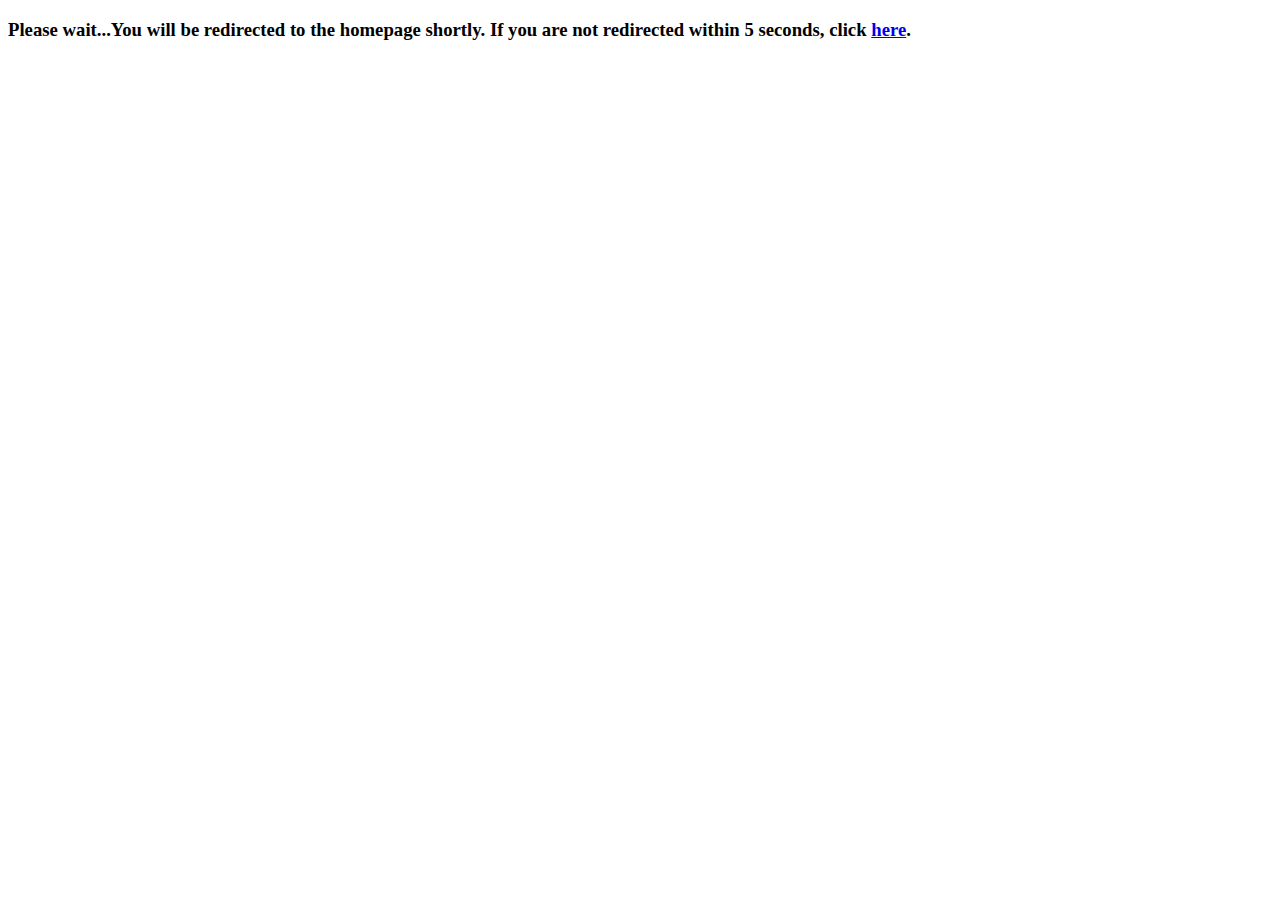
<file: index.html>
﻿<!DOCTYPE html>
<!--This is the homepage for the entire app. It does just about everything.-->
<html xmlns="http://www.w3.org/1999/xhtml">
<head>
    <title>Redirecting...</title>
    <meta http-equiv="refresh" content="2; url=ClientApplication/login/login.html" />
</head>
<body>
    <h3>Please wait...You will be redirected to the homepage shortly. If you are not redirected within 5 seconds, click <a href="ClientApplication/login/login.html">here</a>.</h3>
</body>
</html>
</file>
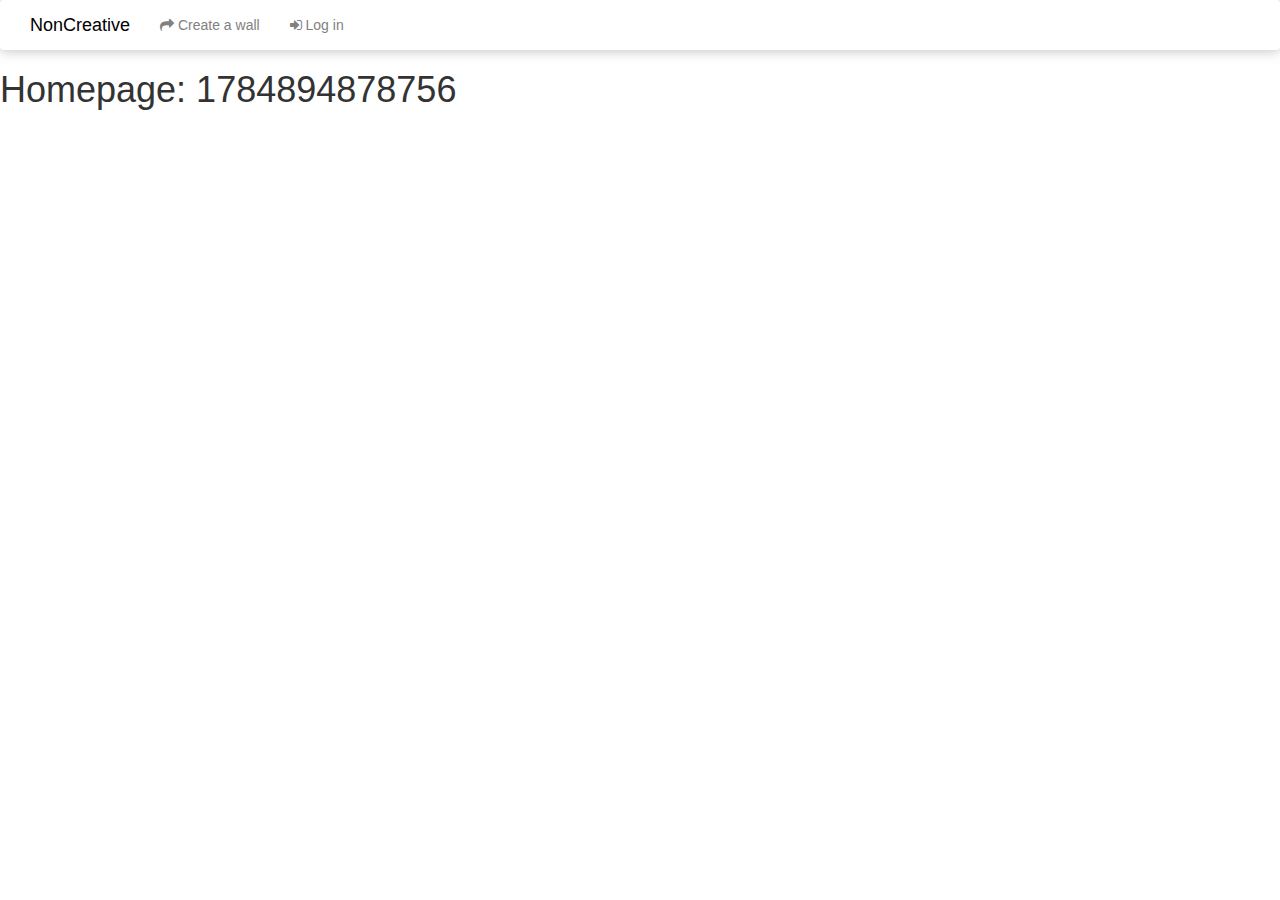
<file: web/index.html>
﻿<!DOCTYPE html>
<!--[if lte IE 8]> <meta http-equiv=refresh content="0; URL=ie_not_supported.html" /> <![endif]-->
<html xmlns="http://www.w3.org/1999/xhtml" ng-app="app">
<head>

    <title></title>
    <meta name="viewport" content="width=device-width, initial-scale=1, maximum-scale=1" />

    <!--DEV SETTING-->
    <!--This disables caching so you can test CSS AND JS Changes without having to clear-->
    <!--your cache each change. THIS SIGNIFICANTLY HURTS PERFORMANCE. DO NOT ENABLE WHEN IN PRODUCTION USE.-->
    <meta http-equiv="cache-control" content="max-age=0" />
    <meta http-equiv="cache-control" content="no-cache" />
    <meta http-equiv="expires" content="0" />
    <meta http-equiv="expires" content="Tue, 01 Jan 1980 1:00:00 GMT" />
    <meta http-equiv="pragma" content="no-cache" />

    <!--Uncomment this in a merged production environment
        <link rel="stylesheet" type="text/css" href="styles/styles.css" />
    -->
    <!--While the styles aren't merged into the output, -->
    <link rel="stylesheet" type="text/css" href="styles/global/alerts.css" />
    <link rel="stylesheet" type="text/css" href="styles/global/baseStyles.css" />
    <link rel="stylesheet" type="text/css" href="styles/global/prompts.css" />

    <link rel="stylesheet" type="text/css" href="styles/thirdparty/bootstrap.min.css" />
    <link rel="stylesheet" type="text/css" href="styles/thirdparty/bootstrap.theme.min.css" />
    <link rel="stylesheet" type="text/css" href="styles/thirdparty/fontawesome.min.css" />
    <link rel="stylesheet" type="text/css" href="styles/thirdparty/loading-bar.css" />
    <link rel="stylesheet" type="text/css" href="styles/thirdparty/toastr.css" />

    <link rel="stylesheet" type="text/css" href="styles/thirdparty/medium.core.css" />
    <link rel="stylesheet" type="text/css" href="styles/thirdparty/medium.theme.default.css" />

    <!--End deletable section-->
    <script src="scripts/javascript.js"></script>

    <script src="scripts/global/settings.js"></script>

    <script src="scripts/thirdparty/cookie.js"></script>
    <script src="scripts/thirdparty/jquery.min.js"></script>
    <script src="scripts/thirdparty/jquery.linkify.min.js"></script>
    <script src="scripts/thirdparty/angularjs.min.js"></script>
    <script src="scripts/thirdparty/angularjs.animate.min.js"></script>
    <script src="scripts/thirdparty/angularjs.route.min.js"></script>
    <script src="scripts/thirdparty/angularjs.localstorage.min.js"></script>
    <script src="scripts/thirdparty/angular.infinitescroll.js"></script>
    <script src="scripts/thirdparty/angular.sanitize.js"></script>
    <script src="scripts/thirdparty/angular.virtualscroll.js"></script>

    <script src="scripts/thirdparty/loading-bar.js"></script>
    <script src="scripts/thirdparty/prefixfree.min.js"></script>
    <script src="scripts/thirdparty/bootstrap.min.js"></script>
    <script src="scripts/thirdparty/bootbox.min.js"></script>
    <script src="scripts/thirdparty/toastr.js"></script>
    <script src="scripts/global/base.js"></script>
    <script src="scripts/thirdparty/prettydate.js"></script>
    <script src="scripts/thirdparty/medium.js"></script>

    <script src="scripts/controllers/home.js"></script>
    <script src="scripts/controllers/login.js"></script>
    <script src="scripts/controllers/creator.js"></script>
    <script src="scripts/controllers/wall.js"></script>
    <script src="scripts/controllers/navbar.js"></script>


    <!--Wall libraries-->
    <script src="scripts/controllers/wall-libs/editor.js"></script>
    <script src="scripts/controllers/wall-libs/loader.js"></script>
    <script src="scripts/controllers/wall-libs/wall.js"></script>
    <script src="scripts/controllers/wall-libs/wallsettings.js"></script>
    <script src="scripts/controllers/wall-libs/attachmenthelper.js"></script>
    <script src="scripts/controllers/wall-libs/sidebar.js"></script>
    <!--End wall libraries list-->

    <script src="scripts/internal-libs/authservice.js"></script>
    <script src="scripts/internal-libs/selectionhelpers.js"></script>
    <script src="scripts/internal-libs/restApi.js"></script>
    <script src="scripts/internal-libs/ngcontenteditable.js"></script>
    <!-- HTML5 shim and Respond.js IE8 support of HTML5 elements and media queries -->


</head>
<body>

    <!--Our navbar is here-->
    <div class="navbar navbar-inverse navbar-default" role="navigation" ng-controller="navbarController">
        <!--This navbar is hidden when the user isn't logged in-->

        <div class="navbar-header">
            <button type="button" class="navbar-toggle" data-toggle="collapse" data-target=".navbar-ex1-collapse">
                <span class="sr-only">Toggle navigation</span>
                <span class="icon-bar"></span>
                <span class="icon-bar"></span>
                <span class="icon-bar"></span>
            </button>
            <a class="navbar-brand" id="navbar-brand-link" rel="home" href="#/" title="Fragranx-Next App">&nbsp;&nbsp;&nbsp;NonCreative</a>
        </div>

        <div class="collapse navbar-collapse navbar-ex1-collapse">
            <ul class="nav navbar-nav">
                <li><a href="#/creator"><i class="fa fa-share"></i> Create a wall</a></li>
                <li ng-hide="authentication.isAuth"><a href="#/login"><i class="fa fa-sign-in"></i> Log in</a></li>
                <li ng-show="authentication.isAuth"><a ng-click="logOut()" href="#/login"><i class="fa fa-sign-out"></i> Log out ({{authentication.userName}})</a></li>
                <li ng-show="authentication.isAuth"><a href="#/login"><i class="fa fa-share"></i> My user settings</a></li>
            </ul>
        </div>
    </div>

    <!--This is where the content from angularJs will be injected-->
    <div class="" ng-view>
        <br />
        <br />
    </div>
</body>
</html>
</file>
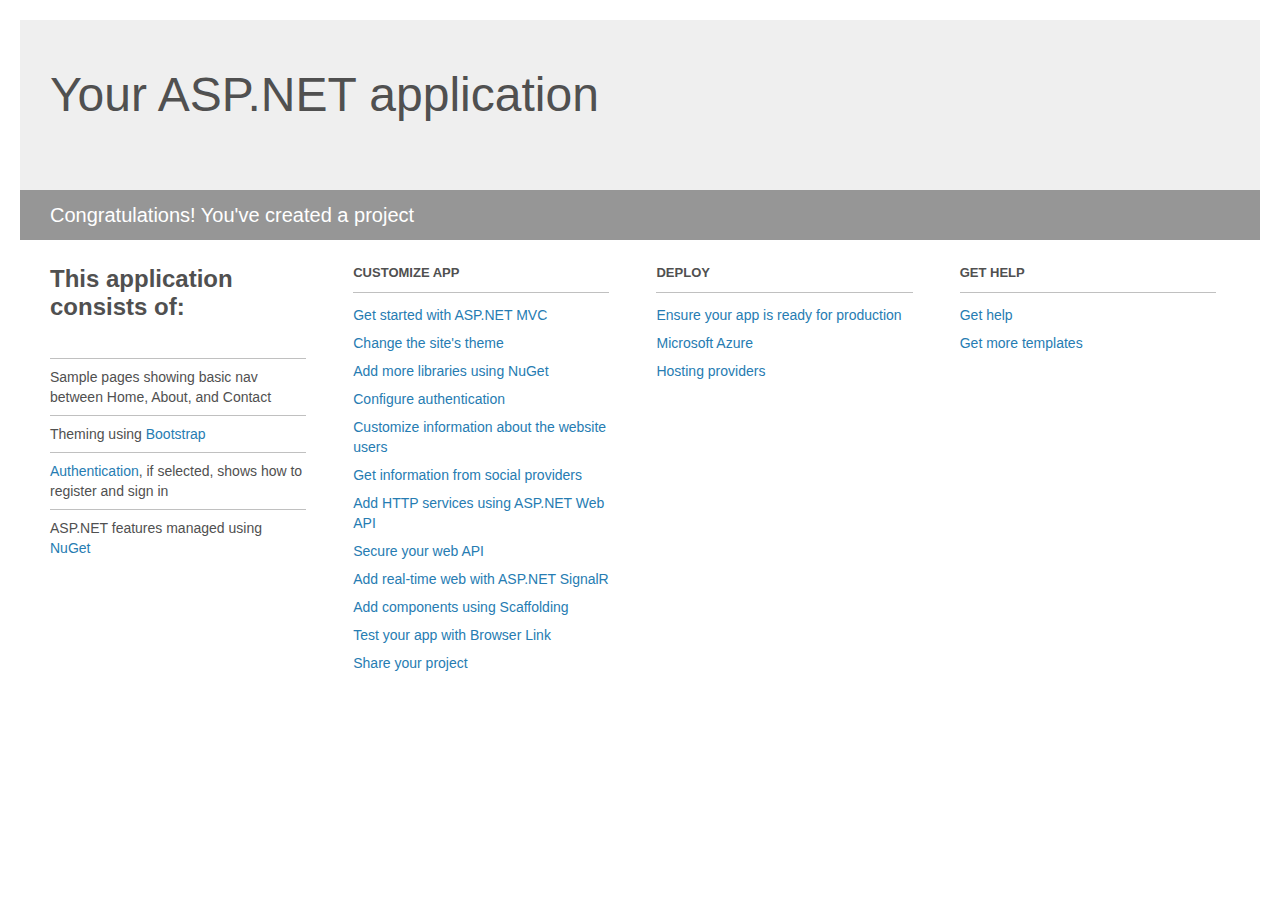
<file: Project_Readme.html>
﻿<!DOCTYPE html>
<html lang="en">
<head>
    <meta charset="utf-8" />
    <title>Your ASP.NET application</title>
    <style>
        body {
            background: #fff;
            color: #505050;
            font: 14px 'Segoe UI', tahoma, arial, helvetica, sans-serif;
            margin: 20px;
            padding: 0;
        }

        #header {
            background: #efefef;
            padding: 0;
        }

        h1 {
            font-size: 48px;
            font-weight: normal;
            margin: 0;
            padding: 0 30px;
            line-height: 150px;
        }

        p {
            font-size: 20px;
            color: #fff;
            background: #969696;
            padding: 0 30px;
            line-height: 50px;
        }

        #main {
            padding: 5px 30px;
        }

        .section {
            width: 21.7%;
            float: left;
            margin: 0 0 0 4%;
        }

            .section h2 {
                font-size: 13px;
                text-transform: uppercase;
                margin: 0;
                border-bottom: 1px solid silver;
                padding-bottom: 12px;
                margin-bottom: 8px;
            }

            .section.first {
                margin-left: 0;
            }

                .section.first h2 {
                    font-size: 24px;
                    text-transform: none;
                    margin-bottom: 25px;
                    border: none;
                }

                .section.first li {
                    border-top: 1px solid silver;
                    padding: 8px 0;
                }

            .section.last {
                margin-right: 0;
            }

        ul {
            list-style: none;
            padding: 0;
            margin: 0;
            line-height: 20px;
        }

        li {
            padding: 4px 0;
        }

        a {
            color: #267cb2;
            text-decoration: none;
        }

            a:hover {
                text-decoration: underline;
            }
    </style>
</head>
<body>

    <div id="header">
        <h1>Your ASP.NET application</h1>
        <p>Congratulations! You've created a project</p>
    </div>

    <div id="main">
        <div class="section first">
            <h2>This application consists of:</h2>
            <ul>
                <li>Sample pages showing basic nav between Home, About, and Contact</li>
                <li>Theming using <a href="http://go.microsoft.com/fwlink/?LinkID=320754">Bootstrap</a></li>
                <li><a href="http://go.microsoft.com/fwlink/?LinkID=320755">Authentication</a>, if selected, shows how to register and sign in</li>
                <li>ASP.NET features managed using <a href="http://go.microsoft.com/fwlink/?LinkID=320756">NuGet</a></li>
            </ul>
        </div>

        <div class="section">
            <h2>Customize app</h2>
            <ul>
                <li><a href="http://go.microsoft.com/fwlink/?LinkID=320757">Get started with ASP.NET MVC</a></li>
                <li><a href="http://go.microsoft.com/fwlink/?LinkID=320758">Change the site's theme</a></li>
                <li><a href="http://go.microsoft.com/fwlink/?LinkID=320759">Add more libraries using NuGet</a></li>
                <li><a href="http://go.microsoft.com/fwlink/?LinkID=320760">Configure authentication</a></li>
                <li><a href="http://go.microsoft.com/fwlink/?LinkID=320761">Customize information about the website users</a></li>
                <li><a href="http://go.microsoft.com/fwlink/?LinkID=320762">Get information from social providers</a></li>
                <li><a href="http://go.microsoft.com/fwlink/?LinkID=320763">Add HTTP services using ASP.NET Web API</a></li>
                <li><a href="http://go.microsoft.com/fwlink/?LinkID=320764">Secure your web API</a></li>
                <li><a href="http://go.microsoft.com/fwlink/?LinkID=320765">Add real-time web with ASP.NET SignalR</a></li>
                <li><a href="http://go.microsoft.com/fwlink/?LinkID=320766">Add components using Scaffolding</a></li>
                <li><a href="http://go.microsoft.com/fwlink/?LinkID=320767">Test your app with Browser Link</a></li>
                <li><a href="http://go.microsoft.com/fwlink/?LinkID=320768">Share your project</a></li>
            </ul>
        </div>

        <div class="section">
            <h2>Deploy</h2>
            <ul>
                <li><a href="http://go.microsoft.com/fwlink/?LinkID=320769">Ensure your app is ready for production</a></li>
                <li><a href="http://go.microsoft.com/fwlink/?LinkID=320770">Microsoft Azure</a></li>
                <li><a href="http://go.microsoft.com/fwlink/?LinkID=320771">Hosting providers</a></li>
            </ul>
        </div>

        <div class="section last">
            <h2>Get help</h2>
            <ul>
                <li><a href="http://go.microsoft.com/fwlink/?LinkID=320772">Get help</a></li>
                <li><a href="http://go.microsoft.com/fwlink/?LinkID=320773">Get more templates</a></li>
            </ul>
        </div>
    </div>

</body>
</html>
</file>
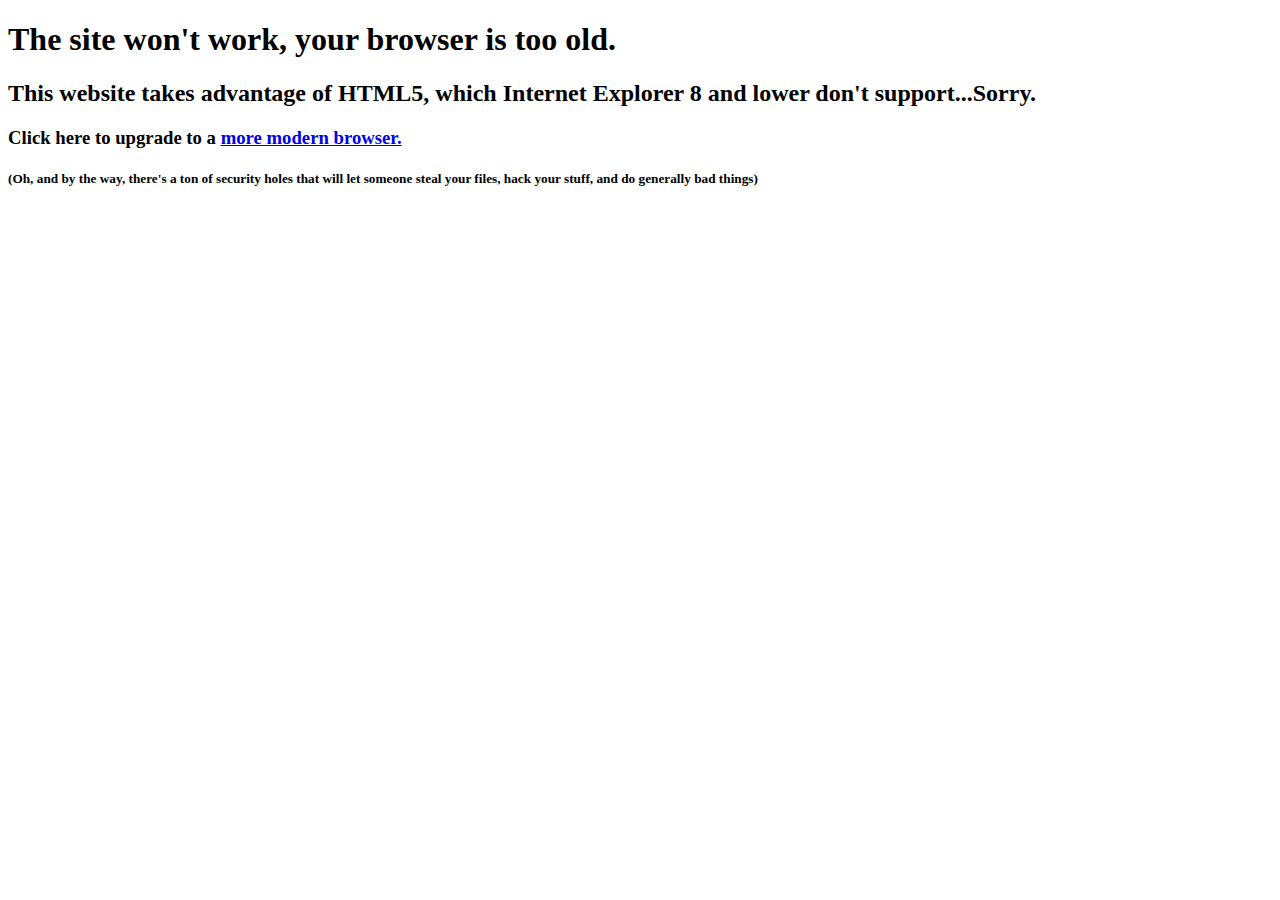
<file: web/ie_not_supported.html>
﻿<!DOCTYPE html>
<html xmlns="http://www.w3.org/1999/xhtml">
<head>
    <title>IE 8 or lower not supported</title>
</head>
<body>
    <h1>The site won't work, your browser is too old.</h1>
    <h2>This website takes advantage of HTML5, which Internet Explorer 8 and lower don't support...Sorry.</h2>
    <h3>Click here to upgrade to a <a href="http://browsehappy.com">more modern browser.</a></h3>
    <h5>(Oh, and by the way, there's a ton of security holes that will let someone steal your files, hack your stuff, and do generally bad things)</h5>
    <p>
        <!--Link to metasploit depending on if it's IE6,7,or 8-->
        <!--[if lte IE 6]>
            <a href="http://www.rapid7.com/db/search?utf8=%E2%9C%93&q=internet+explorer+6&t=a">
            Here are just a few of the known security flaws in your browser.
            </a>
        <![endif]-->
        <!--[if IE 7]>
            <a href="http://www.rapid7.com/db/search?utf8=%E2%9C%93&q=internet+explorer+7&t=a">
            Here are just a few of the known security flaws in your browser.
            </a>
        <![endif]-->
        <!--[if IE 8]>
            <a href="http://www.rapid7.com/db/search?utf8=%E2%9C%93&q=internet+explorer+8&t=a">
            Here are just a few of the known security flaws in your browser.
            </a>
        <![endif]-->
    </p>
</body>
</html>
</file>
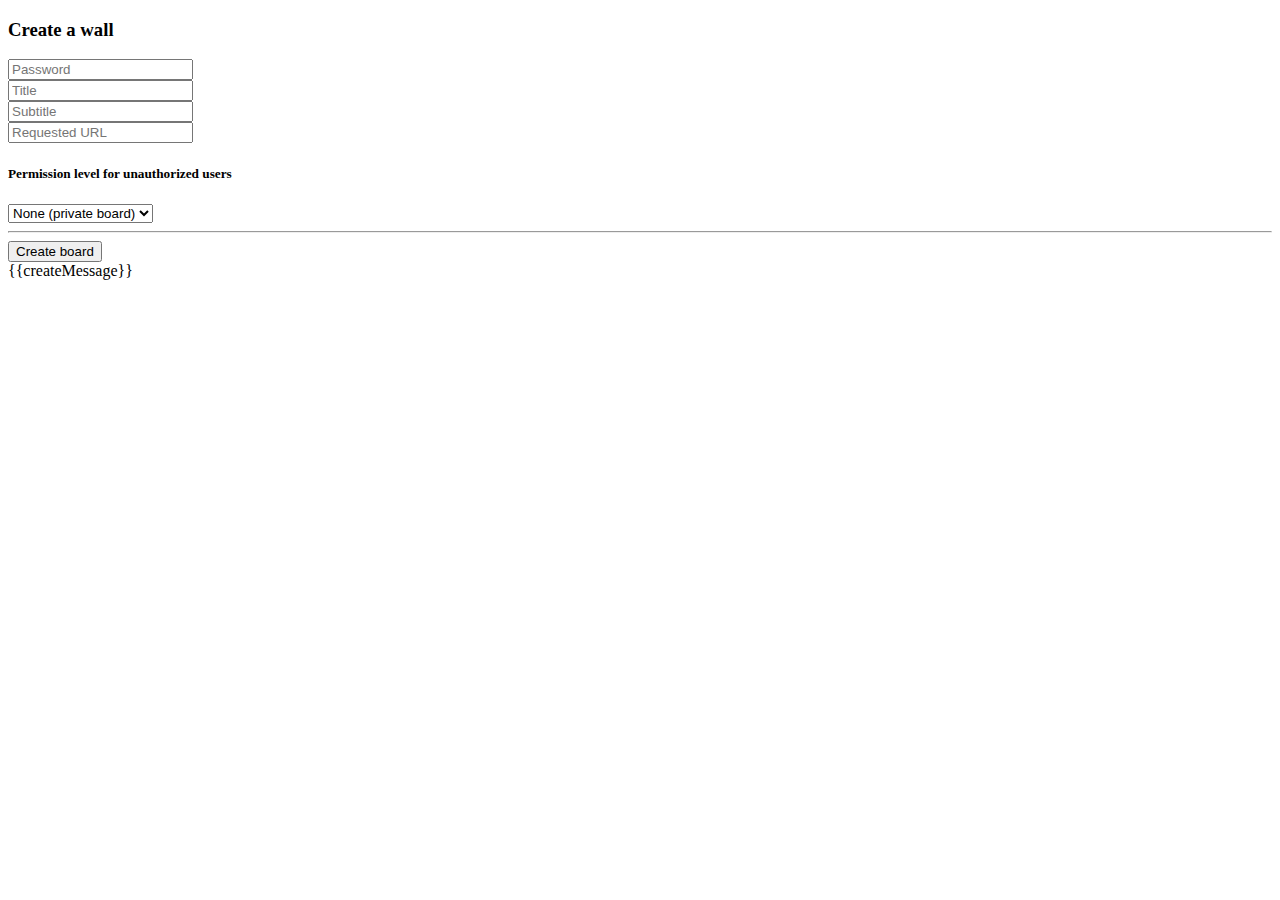
<file: web/views/creator.html>
﻿<!DOCTYPE html>
<html xmlns="http://www.w3.org/1999/xhtml">
<head>
    <title></title>
</head>
<body>
    <div class="container">
        <div class="col-lg-offset-4 col-lg-4">
            <div class="panel panel-primary">
                <!--Result heading-->
                <div class="panel-heading">
                    <h3 class="panel-title">Create a wall</h3>
                </div>
                <div class="panel-body">
                    <div class="input-group bottom-padded">
                        <span class="input-group-addon"><i class="fa fa-key fa-fw"></i></span>
                        <input type="password" ng-enter="tryCreate()" ng-model="password" placeholder="Password" class="form-control" required />
                    </div>
                    <div class="input-group bottom-padded">
                        <span class="input-group-addon"><i class="fa fa-font fa-fw"></i></span>
                        <input type="text" ng-enter="tryCreate()" ng-model="title" placeholder="Title" class="form-control" required />
                    </div>
                    <div class="input-group bottom-padded">
                        <span class="input-group-addon"><i class="fa fa-font fa-fw"></i></span>
                        <input type="text" ng-enter="tryCreate()" ng-model="subtitle" placeholder="Subtitle" class="form-control" required />
                    </div>
                    <div class="input-group bottom-padded">
                        <span class="input-group-addon"><i class="fa fa-link fa-fw"></i></span>
                        <input type="text" ng-enter="tryCreate()" ng-model="url" placeholder="Requested URL" class="form-control" required />
                    </div>
                    <h5>Permission level for unauthorized users</h5>
                    <select style="display:inline;" ng-model="permissions">
                        <option value="None">
                            None (private board)
                        </option>
                        <option value="View">
                            View
                        </option>
                        <option value="ViewEdit">
                            View, Edit
                        </option>
                        <option value="ViewEditModerate">
                            View, Edit, Mod
                        </option>
                    </select>
                    <hr />
                    <button type="submit" ng-click="tryCreate()" style="display:inline;" class="btn btn-primary btn-block" id="saveDispNameBtn">
                        <i class="fa fa-arrow-circle-right"></i> Create board
                    </button>
                    <div ng-class="(createWorked) ? 'alert alert-success' : 'alert alert-danger'" role="alert" ng-show="createMessage != ''">
                        {{createMessage}}
                    </div>
                </div>
            </div>
        </div>
    </div>
</body>
</html>
</file>
<file: web/styles/global/alerts.css>
﻿/*The caption font, color, etc. for an error message*/
.errorCaption{
    font-family: sans-serif;
}
/*The font, color, etc. for an error message's message*/
.errorMessage{

}
</file>
<file: web/styles/global/baseStyles.css>
﻿html, body {
    height: 100%;
    width: 100%;
}

input:focus, h1:focus, h2:focus, h3:focus, h4:focus, h5:focus,
h6:focus, tr:focus, img:focus, video:focus, p:focus, a:focus, div:focus, blockquote:focus,
span:focus {
    outline: none !important;
}

blockquote {
    display: block;
    padding-left: 20px;
    border-left: 6px solid #df0d32;
    margin-left: -15px;
    padding-left: 15px;
    font-style: italic;
    color: #555;
    -webkit-margin-before: 1em;
    -webkit-margin-after: 1em;
    -webkit-margin-start: 40px;
    -webkit-margin-end: 40px;
}

.wall-post-attachment {
}

[contenteditable=true]:empty:before {
    content: attr(placeholder);
    color: lightgray;
}

.delete-button {
    color: gray;
}

    .delete-button:hover {
        color: red;
        transition: all ease 500ms;
    }

body {
    /*Set our global font*/
    font-family: Calibri, Arial, sans-serif;
    /*Hide the h scrollbar*/
    overflow-x: hidden;
}

/*Scrollbar design
    If we're in chrome, opera, or safari, style the scrollbars
*/
::-webkit-scrollbar {
    width: 12px;
}

::-webkit-scrollbar-track {
    background-color: rgba(225,225,225,0.2);
    border-left: 1px solid rgba(200,200,200,0.4);
}

::-webkit-scrollbar-thumb {
    background-color: #ccc;
}

    ::-webkit-scrollbar-thumb:hover {
        background-color: #aaa;
    }

/*Pads the bottom of an element*/

.bottom-padded {
    margin: 0 0 5px 0;
}

/*
Containers
*/
.ngview-container {
    position: absolute;
    left: 0px;
    right: 0px;
    top: 50px;
    bottom: 0;
    overflow-y: auto;
    overflow-x: hidden;
}

.overflowable-container {
    overflow-y: auto;
    overflow-x: hidden;
    position: absolute;
    left: 0px;
    right: 0px;
    top: 0px;
    bottom: 0;
}

.post-editable {
}

.yt-container {
    position: relative;
    width: 100%;
    height: 0;
    padding-bottom: 60%;
}

.yt-video {
    position: absolute;
    top: 0;
    left: 0;
    width: 100%;
    height: 100%;
}

.wall-header {
    float: right;
    background: white;
    margin-top: 20px;
    padding-top: 0px;
    box-shadow: 0px 0px 15px 0px rgba(0,0,0,0.75);
    opacity: 0.7;
    transition: all ease 1s;
}

    .wall-header:hover {
        opacity: 1;
        transition: all ease 1s;
    }

    .wall-header > .wall-title {
        margin-bottom: 0px;
        margin-top: 5px;
        padding-right: 20px;
        padding-left: 20px;
    }

    .wall-header > .wall-subtitle {
        padding-top: 5px;
        margin-top: 0px;
        padding-right: 20px;
        padding-left: 20px;
    }

.sidebar-left {
    position: absolute;
    left: 0px;
    top: 0px;
    height: 100%;
    width: 300px;
    transition: margin-left ease 1s;
    background-color: white;
    box-shadow: 0px 0px 15px 0px rgba(0,0,0,0.75);
    overflow-y: auto;
    overflow-x: hidden;
}

    .sidebar-left[collapsed=true] {
        margin-left: -300px;
        transition: margin-left ease 1s;
    }

.sidebar-left-content {
    padding-top: 10px;
    padding-left: 10px;
    padding-right: 10px;
}

.sidebar-left-button {
    position: absolute;
}

    .sidebar-left-button[collapsed=false] {
        left: 260px;
        top: 20px;
        z-index: 4;
        color: gray;
        transition: all ease 1s;
    }

    .sidebar-left-button[collapsed=true] {
        top: 20px;
        left: 30px;
        transition: all ease 1s;
    }

.sidebar-button {
    transform: scale(2);
    color: white;
    opacity: 0.5;
}

    .sidebar-button:hover {
        opacity: 1;
        color: lightgray;
    }

.sidebar-button-pwchange {
    transition: all ease 500ms;
}

    .sidebar-button-pwchange:hover {
        background-color: #bbb;
        transition: all ease 500ms;
    }

    .sidebar-button-pwchange:active {
        background-color: #aaa;
        transition: all ease 500ms;
    }

.add-button {
    position: absolute;
    bottom: 20px;
    left: 30px;
}
/*
    The cool search result cards

*/
.card {
    transition: all 500ms ease;
    border: none;
    z-index: -1;
    position: relative;
    opacity: 0.7;
    max-height: 169px;
}
/*So we can have animations on small screens*/
@media (max-width: 768px) {
    .card {
        margin-left: 5%;
        margin-right: 5%;
    }
}


.card:hover {
    transition: all 500ms ease;
    opacity: 0.85;
    max-height: 600px;
}

.card-active {
    transition: all 500ms ease;
    position: relative;
    z-index: 0 !important;
    opacity: 1;
    max-height: none !important;
}

    .card-active:hover {
        opacity: 1;
    }

.card-container {
    z-index: -1;
}

    .card-container:hover {
        z-index: 10;
    }

.card-container-active {
    z-index: 5 !important;
}

.card-active:hover {
    border: 1px solid black;
    transition: all 500ms ease;
}

.card-content {
    overflow: hidden;
    text-overflow: ellipsis;
    transition: all 500ms ease;
    background: none;
    max-height: 100px;
}

    .card-content:hover {
        max-height: 500px;
        transition: all 500ms ease;
    }

.card-content-active {
    max-height: none !important;
    transition: all 500ms ease;
}


.card-content-cover {
    position: relative;
    height: 40px;
    top: -37px;
    margin-bottom: -37px;
    background-image: linear-gradient(rgba(255,255,255,0), white 90%);
}

.card-link {
    color: inherit;
    text-decoration: none;
}

    .card-link:link {
        color: inherit;
        text-decoration: none;
    }

    .card-link:active {
        color: inherit;
        text-decoration: none;
    }

    .card-link:visited {
        color: inherit;
        text-decoration: none;
    }


/*
        The animations for page changes
    */

.ngview-container .ng-enter {
    position: absolute;
    top: 20px;
    left: 0px;
    right: 0px;
    z-index: 8888;
}

.ngview-container .ng-leave {
    position: absolute;
    top: 20px;
    left: 0px;
    right: 0px;
    z-index: 9999;
}



/* ANIMATIONS
============================================================================= */

/* slide in from the bottom */
@keyframes slideOutLeft {
    to {
        transform: translateX(-150%);
    }
}
/* slide in from the right */
@keyframes slideInRight {
    0% {
        opacity: 1;
        transform: translateX(150%);
    }

    100% {
        transform: translateX(0);
    }
}
</file>
<file: web/styles/global/prompts.css>
﻿
</file>
<file: web/styles/thirdparty/loading-bar.css>
﻿/*! 
 * angular-loading-bar v0.3.0
 * https://chieffancypants.github.io/angular-loading-bar
 * Copyright (c) 2014 Wes Cruver
 * License: MIT
 */

/* Make clicks pass-through */
#loading-bar,
#loading-bar-spinner {
  pointer-events: none;
  -webkit-pointer-events: none;
  -webkit-transition: 350ms linear all;
  -moz-transition: 350ms linear all;
  -o-transition: 350ms linear all;
  transition: 350ms linear all; 
}

#loading-bar.ng-enter,
#loading-bar.ng-leave.ng-leave-active,
#loading-bar-spinner.ng-enter,
#loading-bar-spinner.ng-leave.ng-leave-active {
  opacity: 0;
}

#loading-bar.ng-enter.ng-enter-active,
#loading-bar.ng-leave,
#loading-bar-spinner.ng-enter.ng-enter-active,
#loading-bar-spinner.ng-leave {
  opacity: 1;
}

#loading-bar .bar {
  -webkit-transition: width 350ms;
  -moz-transition: width 350ms;
  -o-transition: width 350ms;
  transition: width 350ms;

  background: #4e4a4a;
  position: fixed;
  z-index: 2000;
  top: 0;
  left: 0;
  width: 100%;
  height: 4px;
}

/* Fancy blur effect */
#loading-bar .peg {
  display: block;
  position: absolute;
  right: 0px;
  width: 100px;
  height: 100%;
  box-shadow: 0 0 10px #4e4a4a, 0 0 5px #4e4a4a;
  opacity: 1.0;

  -webkit-transform: rotate(3deg) translate(0px, -4px);
  -moz-transform: rotate(3deg) translate(0px, -4px);
  -ms-transform: rotate(3deg) translate(0px, -4px);
  -o-transform: rotate(3deg) translate(0px, -4px);
  transform: rotate(3deg) translate(0px, -4px);
}

#loading-bar-spinner {
  display: block;
  position: fixed;
  z-index: 100;
  top: 10px;
  left: 10px;
}

#loading-bar-spinner .spinner-icon {
  width: 14px;
  height: 14px;

  border:  solid 2px transparent;
  border-top-color:  #4e4a4a;
  border-left-color: #4e4a4a;
  border-radius: 10px;

  -webkit-animation: loading-bar-spinner 400ms linear infinite;
  -moz-animation:    loading-bar-spinner 400ms linear infinite;
  -ms-animation:     loading-bar-spinner 400ms linear infinite;
  -o-animation:      loading-bar-spinner 400ms linear infinite;
  animation:         loading-bar-spinner 400ms linear infinite;
}

@-webkit-keyframes loading-bar-spinner {
  0%   { -webkit-transform: rotate(0deg);   transform: rotate(0deg); }
  100% { -webkit-transform: rotate(360deg); transform: rotate(360deg); }
}
@-moz-keyframes loading-bar-spinner {
  0%   { -moz-transform: rotate(0deg);   transform: rotate(0deg); }
  100% { -moz-transform: rotate(360deg); transform: rotate(360deg); }
}
@-o-keyframes loading-bar-spinner {
  0%   { -o-transform: rotate(0deg);   transform: rotate(0deg); }
  100% { -o-transform: rotate(360deg); transform: rotate(360deg); }
}
@-ms-keyframes loading-bar-spinner {
  0%   { -ms-transform: rotate(0deg);   transform: rotate(0deg); }
  100% { -ms-transform: rotate(360deg); transform: rotate(360deg); }
}
@keyframes loading-bar-spinner {
  0%   { transform: rotate(0deg);   transform: rotate(0deg); }
  100% { transform: rotate(360deg); transform: rotate(360deg); }
}
</file>
<file: web/styles/thirdparty/toastr.css>
﻿
.toast-title {
    font-weight: 700;
}

.toast-message {
    -ms-word-wrap: break-word;
    word-wrap: break-word;
}

    .toast-message a, .toast-message label {
        color: #fff;
    }

        .toast-message a:hover {
            color: #ccc;
            text-decoration: none;
        }

.toast-close-button {
    position: relative;
    right: -.3em;
    top: -.3em;
    float: right;
    font-size: 20px;
    font-weight: 700;
    color: #fff;
    -webkit-text-shadow: 0 1px 0 #fff;
    text-shadow: 0 1px 0 #fff;
    opacity: .8;
    -ms-filter: alpha(Opacity=80);
    filter: alpha(opacity=80);
}

    .toast-close-button:focus, .toast-close-button:hover {
        color: #000;
        text-decoration: none;
        cursor: pointer;
        opacity: .4;
        -ms-filter: alpha(Opacity=40);
        filter: alpha(opacity=40);
    }

button.toast-close-button {
    padding: 0;
    cursor: pointer;
    background: 0 0;
    border: 0;
    -webkit-appearance: none;
}

.toast-top-center {
    top: 0;
    right: 0;
    width: 100%;
}

.toast-bottom-center {
    bottom: 0;
    right: 0;
    width: 100%;
}

.toast-top-full-width {
    top: 0;
    right: 0;
    width: 100%;
}

.toast-bottom-full-width {
    bottom: 0;
    right: 0;
    width: 100%;
}

.toast-top-left {
    top: 12px;
    left: 12px;
}

.toast-top-right {
    top: 12px;
    right: 12px;
}

.toast-bottom-right {
    right: 12px;
    bottom: 12px;
}

.toast-bottom-left {
    bottom: 12px;
    left: 12px;
}

#toast-container {
    position: fixed;
    z-index: 999999;
}

    #toast-container * {
        -moz-box-sizing: border-box;
        -webkit-box-sizing: border-box;
        box-sizing: border-box;
    }

    #toast-container > div {
        position: relative;
        overflow: hidden;
        margin: 0 0 6px;
        padding: 15px 15px 15px 50px;
        width: 300px;
        -moz-border-radius: 3px;
        -webkit-border-radius: 3px;
        border-radius: 3px;
        background-position: 15px center;
        background-repeat: no-repeat;
        -moz-box-shadow: 0 0 12px #999;
        -webkit-box-shadow: 0 0 12px #999;
        box-shadow: 0 0 12px #999;
        color: #fff;
        opacity: .8;
        -ms-filter: alpha(Opacity=80);
        filter: alpha(opacity=80);
    }

    #toast-container > :hover {
        -moz-box-shadow: 0 0 12px #000;
        -webkit-box-shadow: 0 0 12px #000;
        box-shadow: 0 0 12px #000;
        opacity: 1;
        -ms-filter: alpha(Opacity=100);
        filter: alpha(opacity=100);
        cursor: pointer;
    }

    #toast-container > .toast-info {
        background-image: url([data-uri]) !important;
    }

    #toast-container > .toast-error {
        background-image: url([data-uri]) !important;
    }

    #toast-container > .toast-success {
        background-image: url([data-uri]) !important;
    }

    #toast-container > .toast-warning {
        background-image: url([data-uri]) !important;
    }

    #toast-container.toast-bottom-center > div, #toast-container.toast-top-center > div {
        width: 300px;
        margin: auto;
    }

    #toast-container.toast-bottom-full-width > div, #toast-container.toast-top-full-width > div {
        width: 96%;
        margin: auto;
    }

.toast {
    background-color: #030303;
}

.toast-success {
    background-color: #51a351;
}

.toast-error {
    background-color: #bd362f;
}

.toast-info {
    background-color: #2f96b4;
}

.toast-warning {
    background-color: #f89406;
}

.toast-progress {
    position: absolute;
    left: 0;
    bottom: 0;
    height: 4px;
    background-color: #000;
    opacity: .4;
    -ms-filter: alpha(Opacity=40);
    filter: alpha(opacity=40);
}

@media all and (max-width:240px) {
    #toast-container > div {
        padding: 8px 8px 8px 50px;
        width: 11em;
    }

    #toast-container .toast-close-button {
        right: -.2em;
        top: -.2em;
    }
}

@media all and (min-width:241px) and (max-width:480px) {
    #toast-container > div {
        padding: 8px 8px 8px 50px;
        width: 18em;
    }

    #toast-container .toast-close-button {
        right: -.2em;
        top: -.2em;
    }
}

@media all and (min-width:481px) and (max-width:768px) {
    #toast-container > div {
        padding: 15px 15px 15px 50px;
        width: 25em;
    }
}
</file>
<file: web/styles/thirdparty/medium.core.css>
﻿.clearfix:after {
    display: block;
    visibility: hidden;
    clear: both;
    height: 0;
    content: " ";
    font-size: 0;
}

@-webkit-keyframes pop-upwards {
    0% {
        -webkit-transform: matrix(.97,0,0,1,0,12);
        transform: matrix(.97,0,0,1,0,12);
        opacity: 0;
    }

    20% {
        -webkit-transform: matrix(.99,0,0,1,0,2);
        transform: matrix(.99,0,0,1,0,2);
        opacity: .7;
    }

    40% {
        -webkit-transform: matrix(1,0,0,1,0,-1);
        transform: matrix(1,0,0,1,0,-1);
        opacity: 1;
    }

    100%,70% {
        -webkit-transform: matrix(1,0,0,1,0,0);
        transform: matrix(1,0,0,1,0,0);
        opacity: 1;
    }
}

@keyframes pop-upwards {
    0% {
        -webkit-transform: matrix(.97,0,0,1,0,12);
        transform: matrix(.97,0,0,1,0,12);
        opacity: 0;
    }

    20% {
        -webkit-transform: matrix(.99,0,0,1,0,2);
        transform: matrix(.99,0,0,1,0,2);
        opacity: .7;
    }

    40% {
        -webkit-transform: matrix(1,0,0,1,0,-1);
        transform: matrix(1,0,0,1,0,-1);
        opacity: 1;
    }

    100%,70% {
        -webkit-transform: matrix(1,0,0,1,0,0);
        transform: matrix(1,0,0,1,0,0);
        opacity: 1;
    }
}

.data-medium-element sup {
    vertical-align: super;
}

.data-medium-element sub {
    vertical-align: sub;
}

.medium-toolbar-arrow-over:before, .medium-toolbar-arrow-under:after {
    position: absolute;
    left: 50%;
    display: block;
    margin-left: -8px;
    width: 0;
    height: 0;
    border-style: solid;
    content: "";
}

.medium-toolbar-arrow-under:after {
    border-width: 8px 8px 0;
}

.medium-toolbar-arrow-over:before {
    top: -8px;
    border-width: 0 8px 8px;
}

.medium-editor-anchor-preview, .medium-editor-toolbar {
    position: absolute;
    top: 0;
    left: 0;
    z-index: 2000;
    visibility: hidden;
    font-size: 16px;
    font-family: HelveticaNeue,Helvetica,Arial,sans-serif;
}

    .medium-editor-anchor-preview ul, .medium-editor-toolbar ul {
        margin: 0;
        padding: 0;
    }

    .medium-editor-anchor-preview li, .medium-editor-toolbar li {
        float: left;
        margin: 0;
        padding: 0;
        list-style: none;
    }

        .medium-editor-anchor-preview li button, .medium-editor-toolbar li button {
            display: block;
            margin: 0;
            padding: 15px;
            cursor: pointer;
            font-size: 14px;
            line-height: 1.33;
            text-decoration: none;
            box-sizing: border-box;
        }

            .medium-editor-anchor-preview li button:focus, .medium-editor-toolbar li button:focus {
                outline: 0;
            }

        .medium-editor-anchor-preview li .medium-editor-action-underline, .medium-editor-toolbar li .medium-editor-action-underline {
            text-decoration: underline;
        }

        .medium-editor-anchor-preview li .medium-editor-action-pre, .medium-editor-toolbar li .medium-editor-action-pre {
            padding: 15px 0;
            font-weight: 100;
            font-size: 12px;
            font-family: Menlo,monospace;
        }

    .medium-editor-anchor-preview i {
        display: inline-block;
        margin: 5px 5px 5px 10px;
        text-decoration: underline;
        font-style: normal;
        cursor: pointer;
    }

.medium-editor-anchor-preview-active, .medium-editor-toolbar-active {
    visibility: visible;
}

.sticky-toolbar {
    position: fixed;
    top: 1px;
}

.medium-editor-toolbar-active.stalker-toolbar {
    -webkit-animation: pop-upwards 160ms forwards linear;
    animation: pop-upwards 160ms forwards linear;
}

.medium-editor-action-bold {
    font-weight: bolder;
}

.medium-editor-action-italic {
    font-style: italic;
}

.medium-editor-toolbar-form {
    display: none;
}

    .medium-editor-toolbar-form a, .medium-editor-toolbar-form input {
        font-family: HelveticaNeue,Helvetica,Arial,sans-serif;
    }

    .medium-editor-toolbar-form .medium-editor-toolbar-input, .medium-editor-toolbar-form label {
        margin: 0;
        padding: 6px;
        width: 316px;
        border: none;
        font-size: 14px;
        box-sizing: border-box;
    }

        .medium-editor-toolbar-form .medium-editor-toolbar-input:focus, .medium-editor-toolbar-form label:focus {
            outline: 0;
            border: none;
            box-shadow: none;
            appearance: none;
        }

    .medium-editor-toolbar-form label {
        display: block;
    }

    .medium-editor-toolbar-form a {
        display: inline-block;
        margin: 0 10px;
        text-decoration: none;
        font-weight: bolder;
        font-size: 24px;
    }

.medium-editor-placeholder {
    position: relative;
}

    .medium-editor-placeholder:after {
        position: absolute;
        top: 0;
        left: 0;
        content: attr(data-placeholder) !important;
        font-style: italic;
        white-space: pre;
    }

.medium-editor-dragover {
    background: #ddd;
}

.medium-image-loading {
    width: 40px;
    height: 40px;
    background-color: #333;
    display: inline-block;
    border-radius: 100%;
    -webkit-animation: medium-image-loading-animation 1s infinite ease-in-out;
    animation: medium-image-loading-animation 1s infinite ease-in-out;
}

@-webkit-keyframes medium-image-loading-animation {
    0% {
        -webkit-transform: scale(0);
        transform: scale(0);
    }

    100% {
        -webkit-transform: scale(1);
        transform: scale(1);
        opacity: 0;
    }
}

@keyframes medium-image-loading-animation {
    0% {
        -webkit-transform: scale(0);
        transform: scale(0);
    }

    100% {
        -webkit-transform: scale(1);
        transform: scale(1);
        opacity: 0;
    }
}
</file>
<file: web/styles/thirdparty/medium.theme.default.css>
﻿.medium-toolbar-arrow-under:after {
    top: 50px;
    border-color: #242424 transparent transparent;
}

.medium-toolbar-arrow-over:before {
    top: -8px;
    border-color: transparent transparent #242424;
}

.medium-editor-toolbar {
    border: 1px solid #000;
    background: -webkit-linear-gradient(top,#242424,rgba(36,36,36,.75));
    background: linear-gradient(to bottom,#242424,rgba(36,36,36,.75));
    border-radius: 5px;
    box-shadow: 0 0 3px #000;
}

    .medium-editor-toolbar li button {
        min-width: 50px;
        height: 50px;
        border: 0;
        border-right: 1px solid #000;
        border-left: 1px solid #333;
        border-left: 1px solid rgba(255,255,255,.1);
        color: #fff;
        background: -webkit-linear-gradient(top,#242424,rgba(36,36,36,.89));
        background: linear-gradient(to bottom,#242424,rgba(36,36,36,.89));
        box-shadow: 0 2px 2px rgba(0,0,0,.3);
        -webkit-transition: background-color .2s ease-in;
        transition: background-color .2s ease-in;
    }

        .medium-editor-toolbar li button:hover {
            background-color: #000;
            color: #ff0;
        }

    .medium-editor-toolbar li .medium-editor-button-first {
        border-top-left-radius: 5px;
        border-bottom-left-radius: 5px;
    }

    .medium-editor-toolbar li .medium-editor-button-last {
        border-top-right-radius: 5px;
        border-bottom-right-radius: 5px;
    }

    .medium-editor-toolbar li .medium-editor-button-active {
        color: #fff;
        background: -webkit-linear-gradient(top,#242424,rgba(0,0,0,.89));
        background: linear-gradient(to bottom,#242424,rgba(0,0,0,.89));
    }

.medium-editor-toolbar-form {
    background: #242424;
    color: #999;
    border-radius: 5px;
}

    .medium-editor-toolbar-form .medium-editor-toolbar-input {
        height: 50px;
        background: #242424;
        color: #ccc;
        box-sizing: border-box;
    }

    .medium-editor-toolbar-form a {
        color: #fff;
    }

.medium-editor-toolbar-anchor-preview {
    background: #242424;
    color: #fff;
    border-radius: 5px;
}

.medium-editor-placeholder:after {
    color: #b3b3b1;
}
</file>
<file: web/styles/styles.css>
﻿/*If possible, load the font from google*/
/*Load third party assets*/
@import url("thirdparty/loading-bar.css");
@import url("thirdparty/bootstrap.min.css");
@import url("thirdparty/bootstrap.theme.min.css");
@import url("thirdparty/fontawesome.min.css");
/*Load our global stylesheets*/
@import url("global/baseStyles.css");
@import url("global/prompts.css");
@import url("global/alerts.css");
</file>
